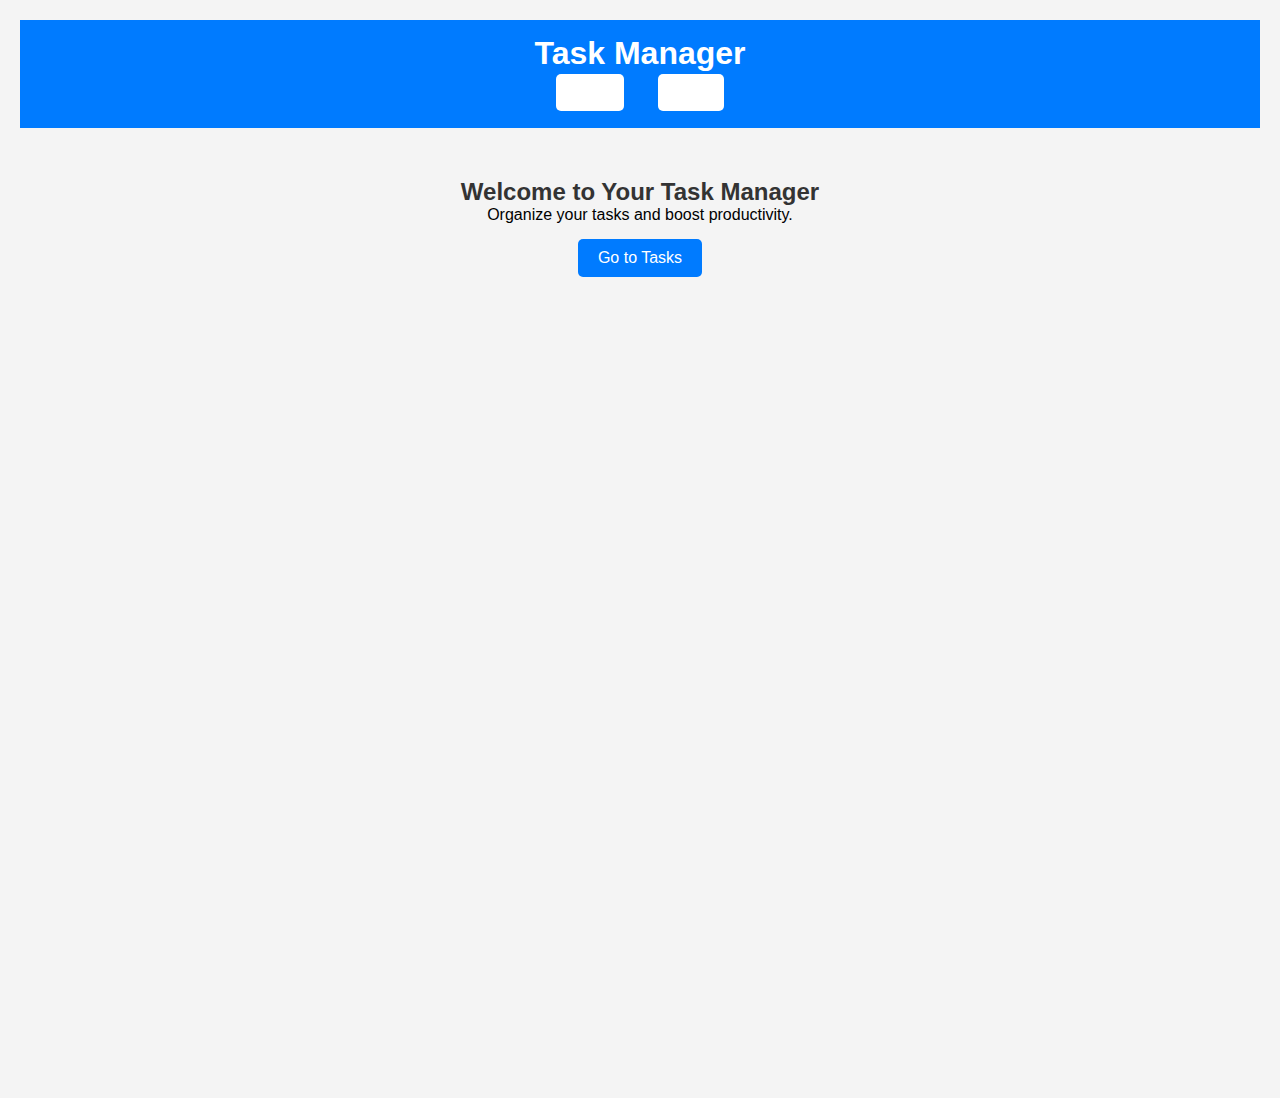
<file: index.html>
<!DOCTYPE html>
<html lang="en">
<head>
    <meta charset="UTF-8">
    <meta name="viewport" content="width=device-width, initial-scale=1.0">
    <title>Task Manager - Home</title>
    <link rel="stylesheet" href="styles.css">
</head>
<body>
    <header>
        <h1>Task Manager</h1>
        <nav>
            <ul>
                <li><a href="index.html">Home</a></li>
                <li><a href="tasks.html">Tasks</a></li>
            </ul>
        </nav>
    </header>

    <section class="home">
        <h2>Welcome to Your Task Manager</h2>
        <p>Organize your tasks and boost productivity.</p>
        <a href="tasks.html" class="btn">Go to Tasks</a>
    </section>
</body>
</html>
</file>
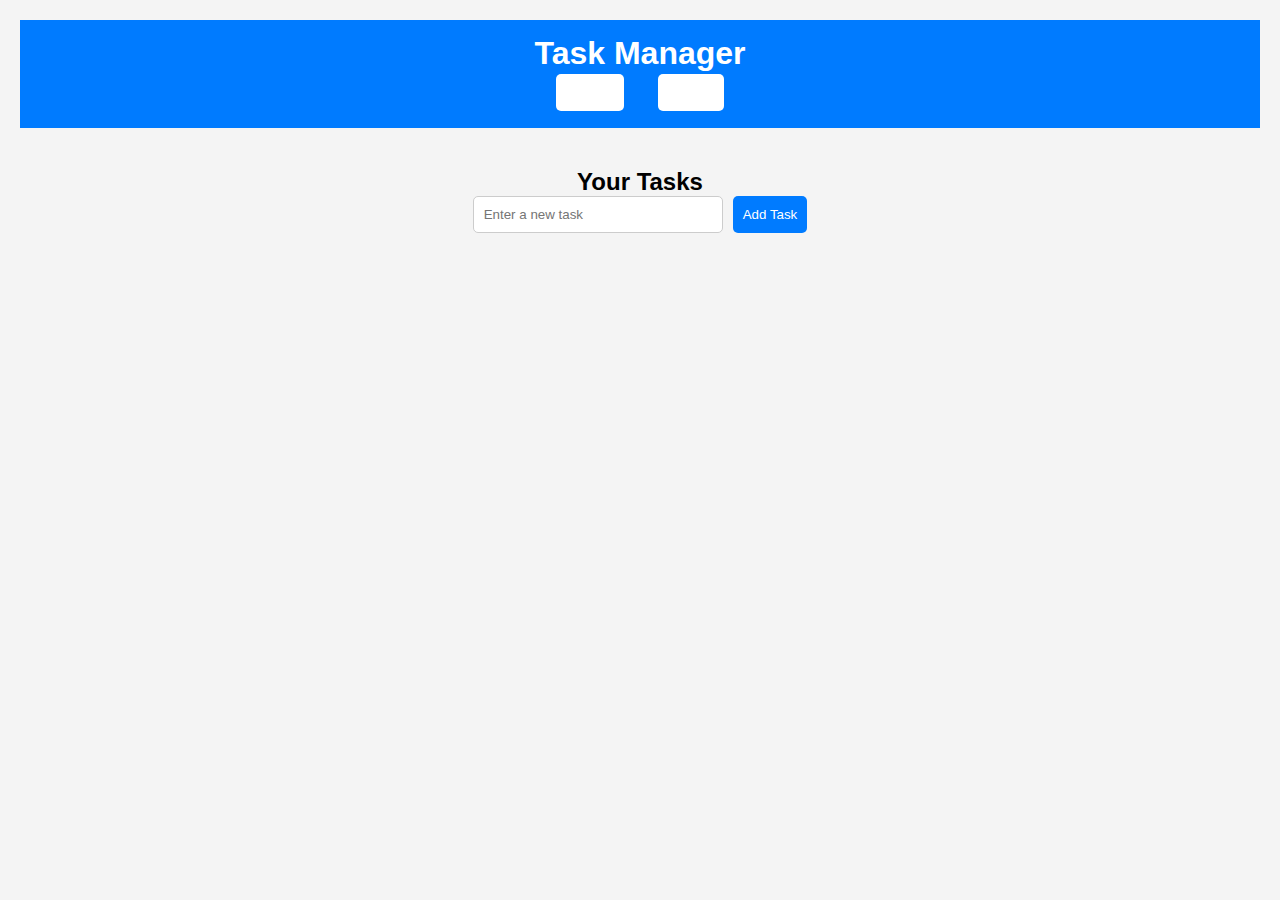
<file: tasks.html>
<!DOCTYPE html>
<html lang="en">
<head>
    <meta charset="UTF-8">
    <meta name="viewport" content="width=device-width, initial-scale=1.0">
    <title>Task Manager - Tasks</title>
    <link rel="stylesheet" href="styles.css">
</head>
<body>
    <header>
        <h1>Task Manager</h1>
        <nav>
            <ul>
                <li><a href="index.html">Home</a></li>
                <li><a href="tasks.html">Tasks</a></li>
            </ul>
        </nav>
    </header>

    <section class="task-section">
        <h2>Your Tasks</h2>
        <div class="task-input">
            <input type="text" id="taskInput" placeholder="Enter a new task">
            <button id="addTaskBtn">Add Task</button>
        </div>
        <ul id="taskList"></ul>
    </section>

    <script src="script.js"></script>
</body>
</html>
</file>
<file: styles.css>
/* General Reset */
* {
    margin: 0;
    padding: 0;
    box-sizing: border-box;
    font-family: Arial, sans-serif;
}

/* Body Styling */
body {
    background: #f4f4f4;
    text-align: center;
    padding: 20px;
}

/* Header */
header {
    background: #007BFF;
    padding: 15px;
    color: white;
}

nav ul {
    list-style: none;
    padding: 10px;
}

nav ul li {
    display: inline;
    margin: 0 15px;
}

nav ul li a {
    color: white;
    text-decoration: none;
    font-size: 18px;
}

/* Home Section */
.home {
    margin-top: 50px;
    height:100vh;
}

.home h2 {
    font-size: 24px;
    color: #333;
}

.btn {
    display: inline-block;
    margin-top: 15px;
    padding: 10px 20px;
    background: #007BFF;
    color: white;
    text-decoration: none;
    border-radius: 5px;
}

/* Task Section */
.task-section {
    margin-top: 40px;
}

.task-input {
    display: flex;
    justify-content: center;
    gap: 10px;
    margin-bottom: 20px;
}

input {
    padding: 10px;
    border: 1px solid #ccc;
    border-radius: 5px;
    width: 250px;
}

button {
    background: #007BFF;
    color: white;
    border: none;
    padding: 10px;
    border-radius: 5px;
    cursor: pointer;
}

ul {
    list-style: none;
    padding: 0;
    max-width: 400px;
    margin: 0 auto;
}

li {
    background: white;
    padding: 10px;
    margin: 5px;
    border-radius: 5px;
    display: flex;
    justify-content: space-between;
    align-items: center;
}

.delete-btn {
    background: red;
    color: white;
    border: none;
    padding: 5px;
    border-radius: 5px;
    cursor: pointer;
}
</file>
